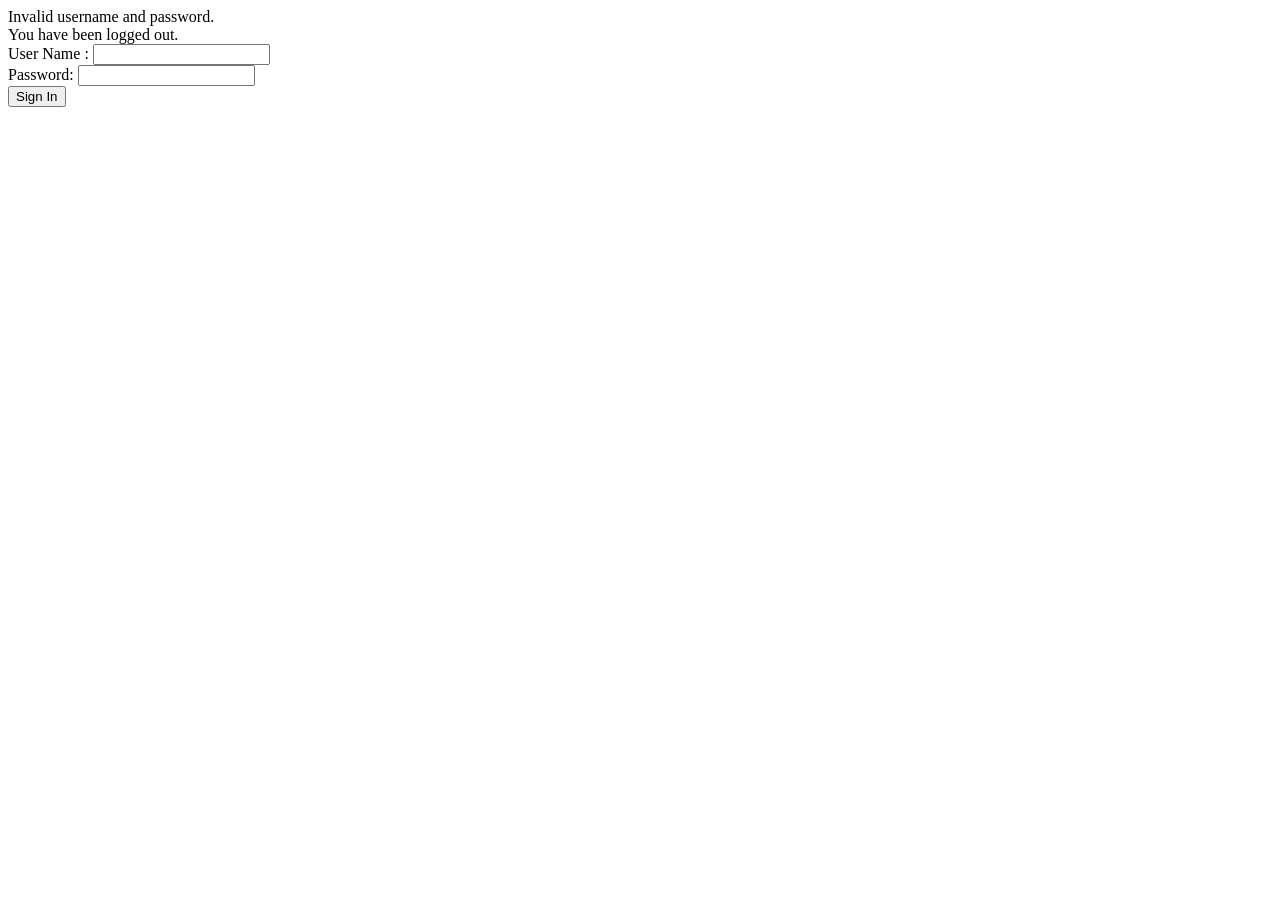
<file: src/main/resources/templates/login.html>
<!DOCTYPE html>
<html xmlns="http://www.w3.org/1999/xhtml" xmlns:th="https://www.thymeleaf.org">
    <head>
        <title>Login</title>
    </head>
    <body>
        <div th:if="${param.error}">
            Invalid username and password.
        </div>
        <div th:if="${param.logout}">
            You have been logged out.
        </div>
        <form th:action="@{/login}" method="post">
            <div><label> User Name : <input type="text" name="username"/> </label></div>
            <div><label> Password: <input type="password" name="password"/> </label></div>
            <div><input type="submit" value="Sign In"/></div>
        </form>
    </body>
</html>
</file>
